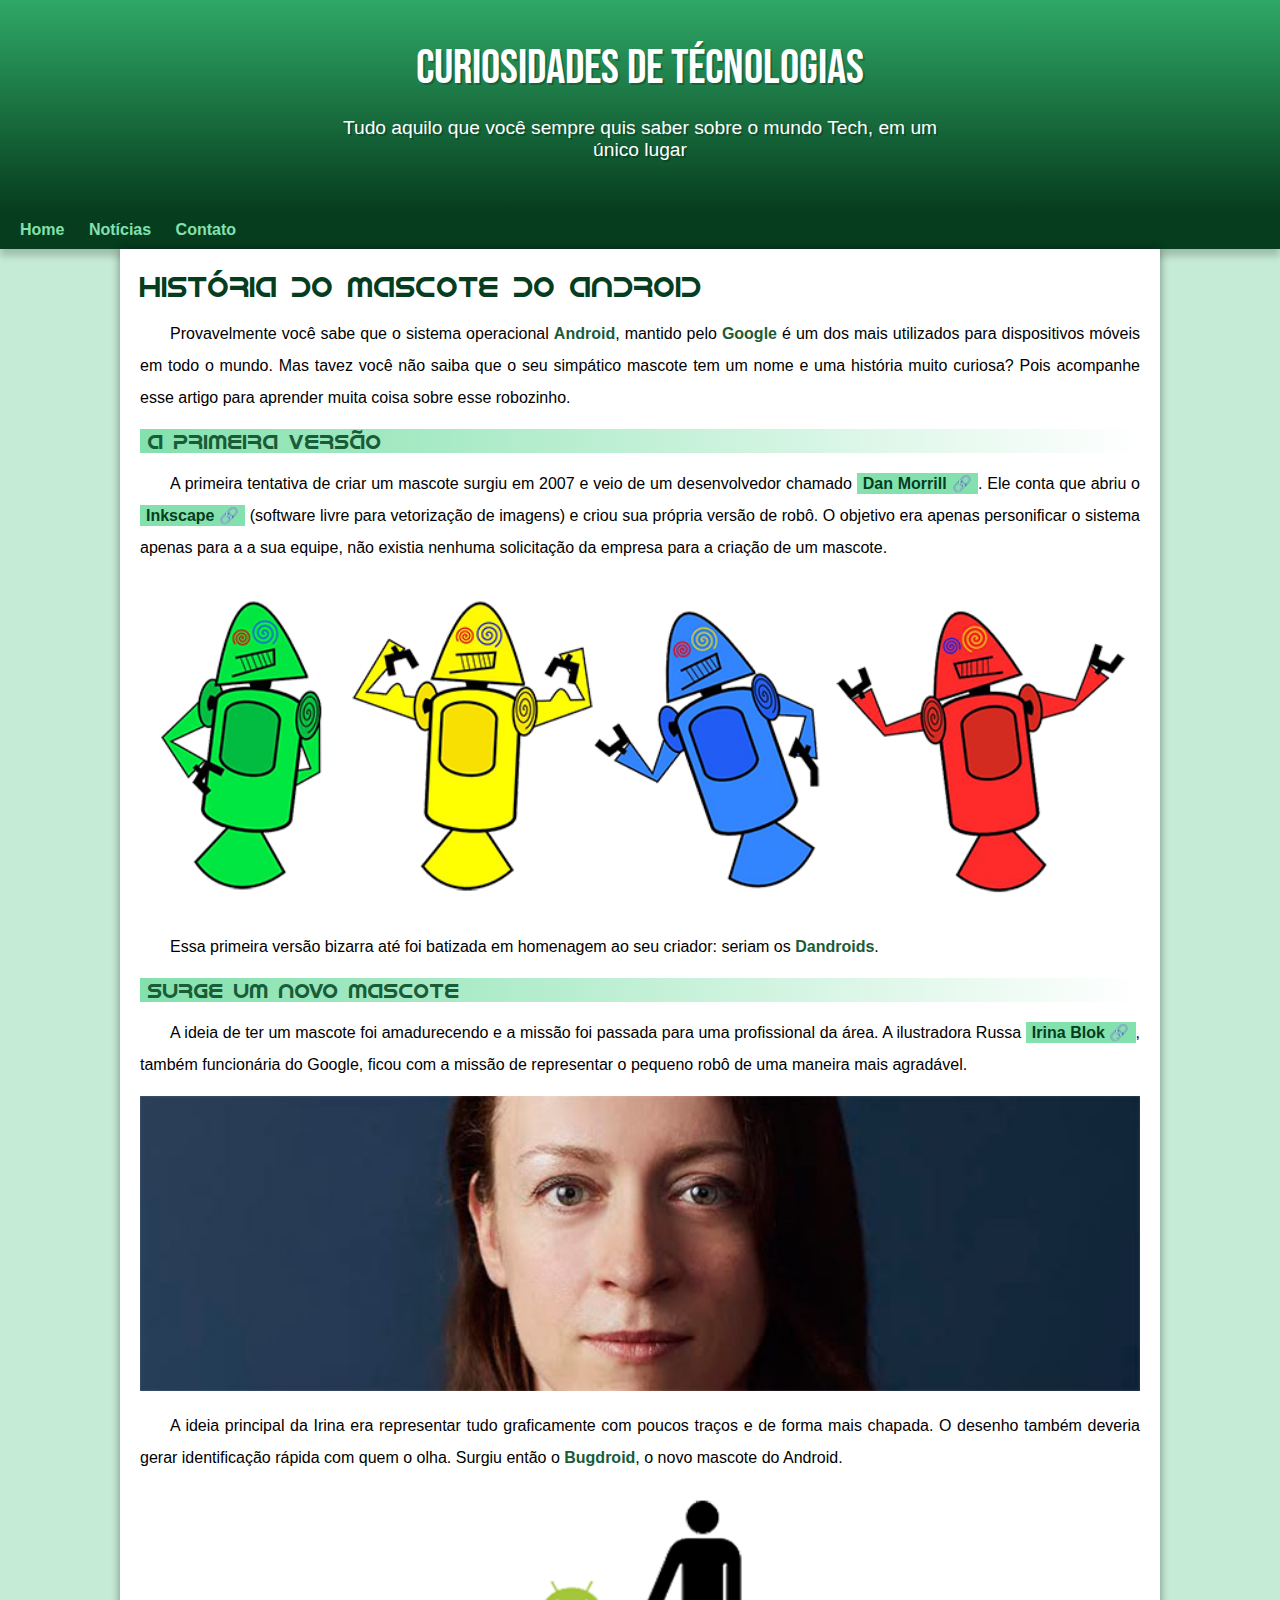
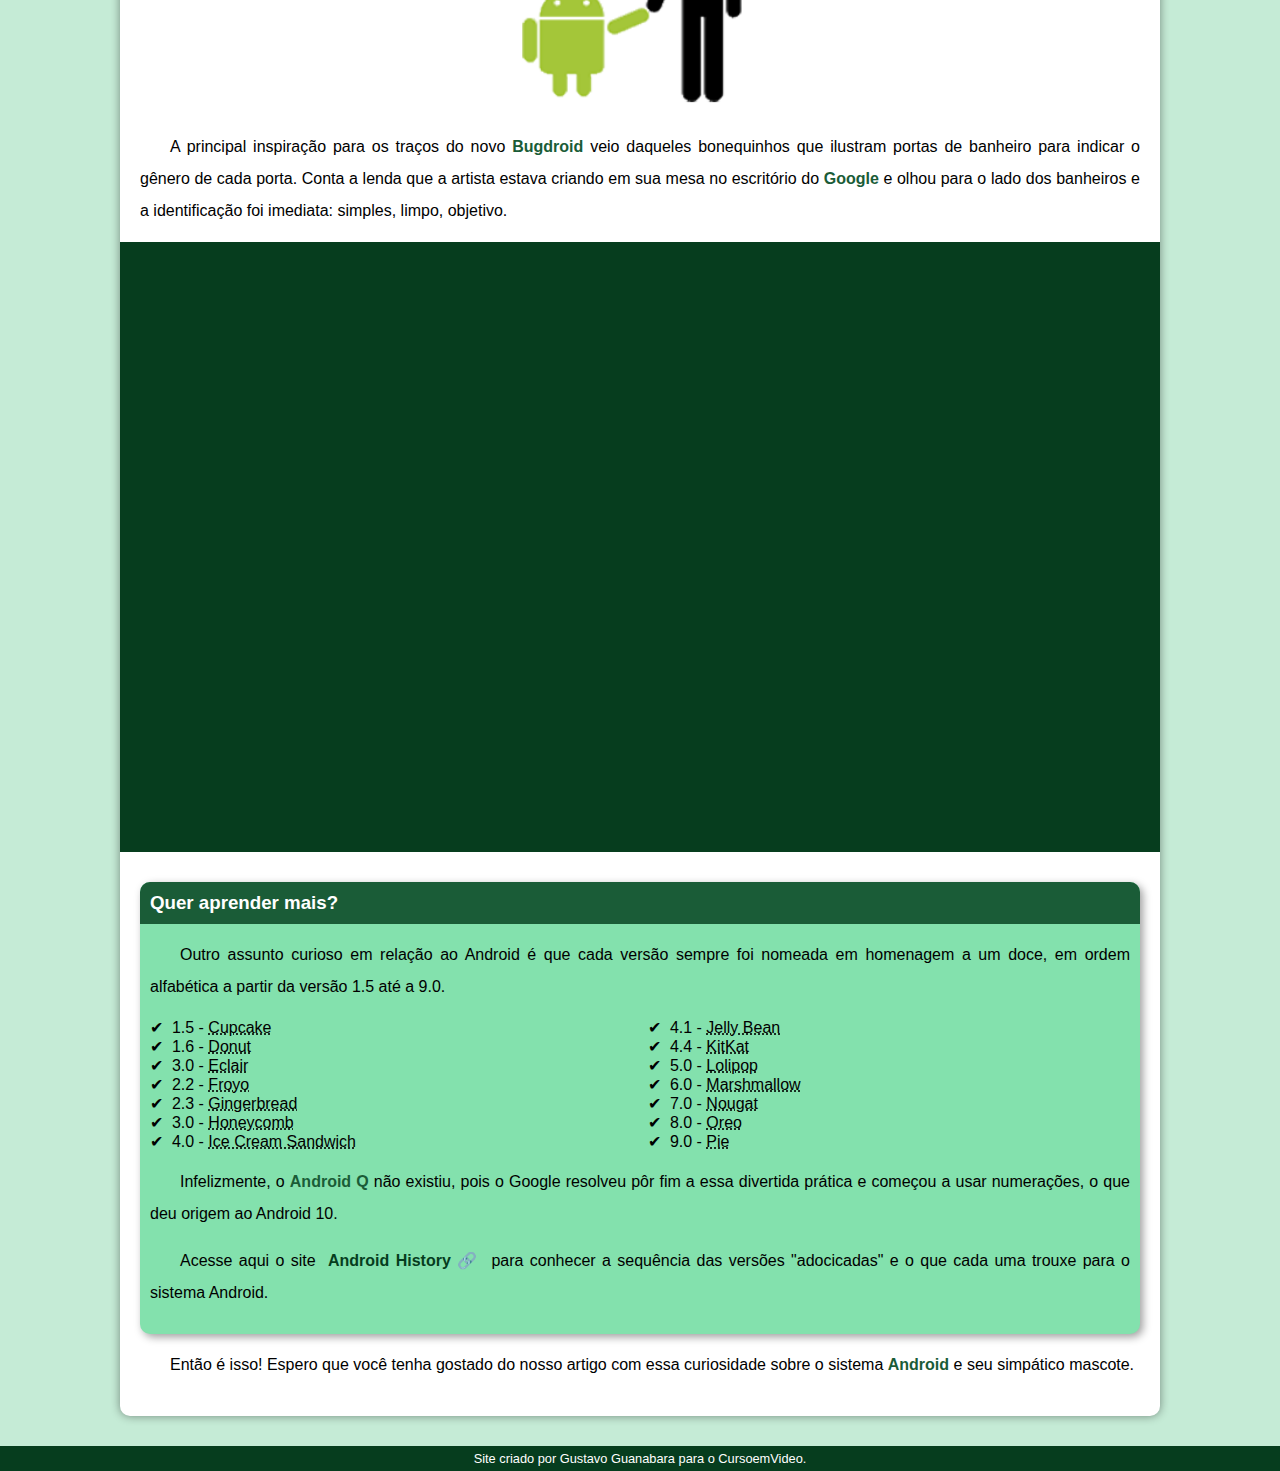
<file: index.html>
<!DOCTYPE html>
<html lang="pt-br">
<head>
    <meta charset="UTF-8">
    <meta name="viewport" content="width=device-width, initial-scale=1.0">
    <title>Como surgiu o mascote do Android?</title>
    <link rel="shortcut icon" href="imagens/favicon.ico" type="image/x-icon">
    <link rel="stylesheet" href="estilo/style.css">
</head>
<body>
    <header>
        <h1>Curiosidades de Técnologias</h1>
        <p>Tudo aquilo que você sempre quis saber sobre o mundo Tech, em um único lugar</p>
    </header>
    <nav>
        <a href="#">Home</a>
        <a href="#">Notícias</a>
        <a href="#">Contato</a>
        
    </nav>
    <main>
        <article>

            <h1>História do Mascote do Android</h1>

        <p>Provavelmente você sabe que o sistema operacional <strong>Android</strong>, mantido pelo <strong>Google</strong> é um dos mais utilizados para dispositivos móveis em todo o mundo. Mas tavez você não saiba que o seu simpático mascote tem um nome e uma história muito curiosa? Pois acompanhe esse artigo para aprender muita coisa sobre esse robozinho.</p>

        <h2>A primeira versão</h2>

        <p>A primeira tentativa de criar um mascote surgiu em 2007 e veio de um desenvolvedor chamado <a href="https://androidcommunity.com/dan-morrill-shows-us-the-android-mascot-that-almost-was-20130103/" target="_blank" class="externo">Dan Morrill</a>. Ele conta que abriu o <a href="https://inkscape.org/pt-br/" target="_blank" class="externo" >Inkscape</a> (software livre para vetorização de imagens) e criou sua própria versão de robô. O objetivo era apenas personificar o sistema apenas para a a sua equipe, não existia nenhuma solicitação da empresa para a criação de um mascote.</p>

        <picture>
            <source media="(max-width: 600px)" srcset="imagens/dan-droids-pq.png">
            <img src="imagens/dan-droids.png" alt="imagem Android"></picture>

        <p>Essa primeira versão bizarra até foi batizada em homenagem ao seu criador: seriam os <strong>Dandroids</strong>.</p>

        <h2>Surge um novo mascote</h2>

        <p>A ideia de ter um mascote foi amadurecendo e a missão foi passada para uma profissional da área. A ilustradora Russa <a href="https://www.irinablok.com/android" target="_blank" class="externo">Irina Blok</a>, também funcionária do Google, ficou com a missão de representar o pequeno robô de uma maneira mais agradável.</p>

        <picture>
            <source media="(max-width: 600px)" srcset="imagens/irina-blok-pq.jpg">
            <img src="imagens/irina-blok.jpg" alt="foto irina-blok"></picture>

        <p>A ideia principal da Irina era representar tudo graficamente com poucos traços e de forma mais chapada. O desenho também deveria gerar identificação rápida com quem o olha. Surgiu então o <strong>Bugdroid</strong>, o novo mascote do Android.</p>

        <img src="imagens/bugdroid.png" class="pequena" alt="bugdroid">

        <p>A principal inspiração para os traços do novo <strong>Bugdroid</strong> veio daqueles bonequinhos que ilustram portas de banheiro para indicar o gênero de cada porta. Conta a lenda que a artista estava criando em sua mesa no escritório do <strong>Google</strong> e olhou para o lado dos banheiros e a identificação foi imediata: simples, limpo, objetivo.</p>

        <div class="video"><iframe width="560" height="315" src="https://www.youtube.com/embed/l2UDgpLz20M?si=ksCNosZcm5xVCLzm" title="YouTube video player" frameborder="0" allow="accelerometer; autoplay; clipboard-write; encrypted-media; gyroscope; picture-in-picture; web-share" referrerpolicy="strict-origin-when-cross-origin" allowfullscreen></iframe></div>
 
        <aside>
            <h3>Quer aprender mais?</h3>

            <p>Outro assunto curioso em relação ao Android é que cada versão sempre foi nomeada em homenagem a um doce, em ordem alfabética a partir da versão 1.5 até a 9.0.</p>

            <ul>
                <li>1.5 - <abbr title="Bolo de Copo">Cupcake</abbr></li>
                <li>1.6 - <abbr title="Rosquinha">Donut</abbr></li>
                <li>3.0 - <abbr title="Bomba">Eclair</abbr></li>
                <li>2.2 - <abbr title="Iorgute Congelado">Froyo</abbr></li>
                <li>2.3 - <abbr title="Biscoito de Gembibre">Gingerbread</abbr></li>
                <li>3.0 - <abbr title="Favo de Mel">Honeycomb</abbr></li>
                <li>4.0 - <abbr title="Sanduíche de Sorvete">Ice Cream Sandwich</abbr></li>
                <li>4.1 - <abbr title="Jujuba">Jelly Bean</abbr></li>
                <li>4.4 - <abbr title="Kitkat">KitKat</abbr></li>
                <li>5.0 - <abbr title="Pirulito">Lolipop</abbr></li>
                <li>6.0 - <abbr title="Marchimelo">Marshmallow</abbr></li>
                <li>7.0 - <abbr title="Torreno">Nougat</abbr></li>
                <li>8.0 - <abbr title="Oreo">Oreo</abbr></li>
                <li>9.0 - <abbr title="Torta">Pie</abbr></li>
            </ul>
           
            <p>Infelizmente, o <strong>Android Q</strong> não existiu, pois o Google resolveu pôr fim a essa divertida prática e começou a usar numerações, o que deu origem ao Android 10.</p>

            <p>Acesse aqui o site <a href="https://www.android.com/intl/en_uk/" target="_blank" class="externo">Android History</a> para conhecer a sequência das versões "adocicadas" e o que cada uma trouxe para o sistema Android.</p>
        </aside>
        
        <p>Então é isso! Espero que você tenha gostado do nosso artigo com essa curiosidade sobre o sistema <strong>Android</strong> e seu simpático mascote.</p>
        </article>
    </main>
    <footer>Site criado por Gustavo Guanabara para o CursoemVideo.</footer>
</body>
</html>
</file>
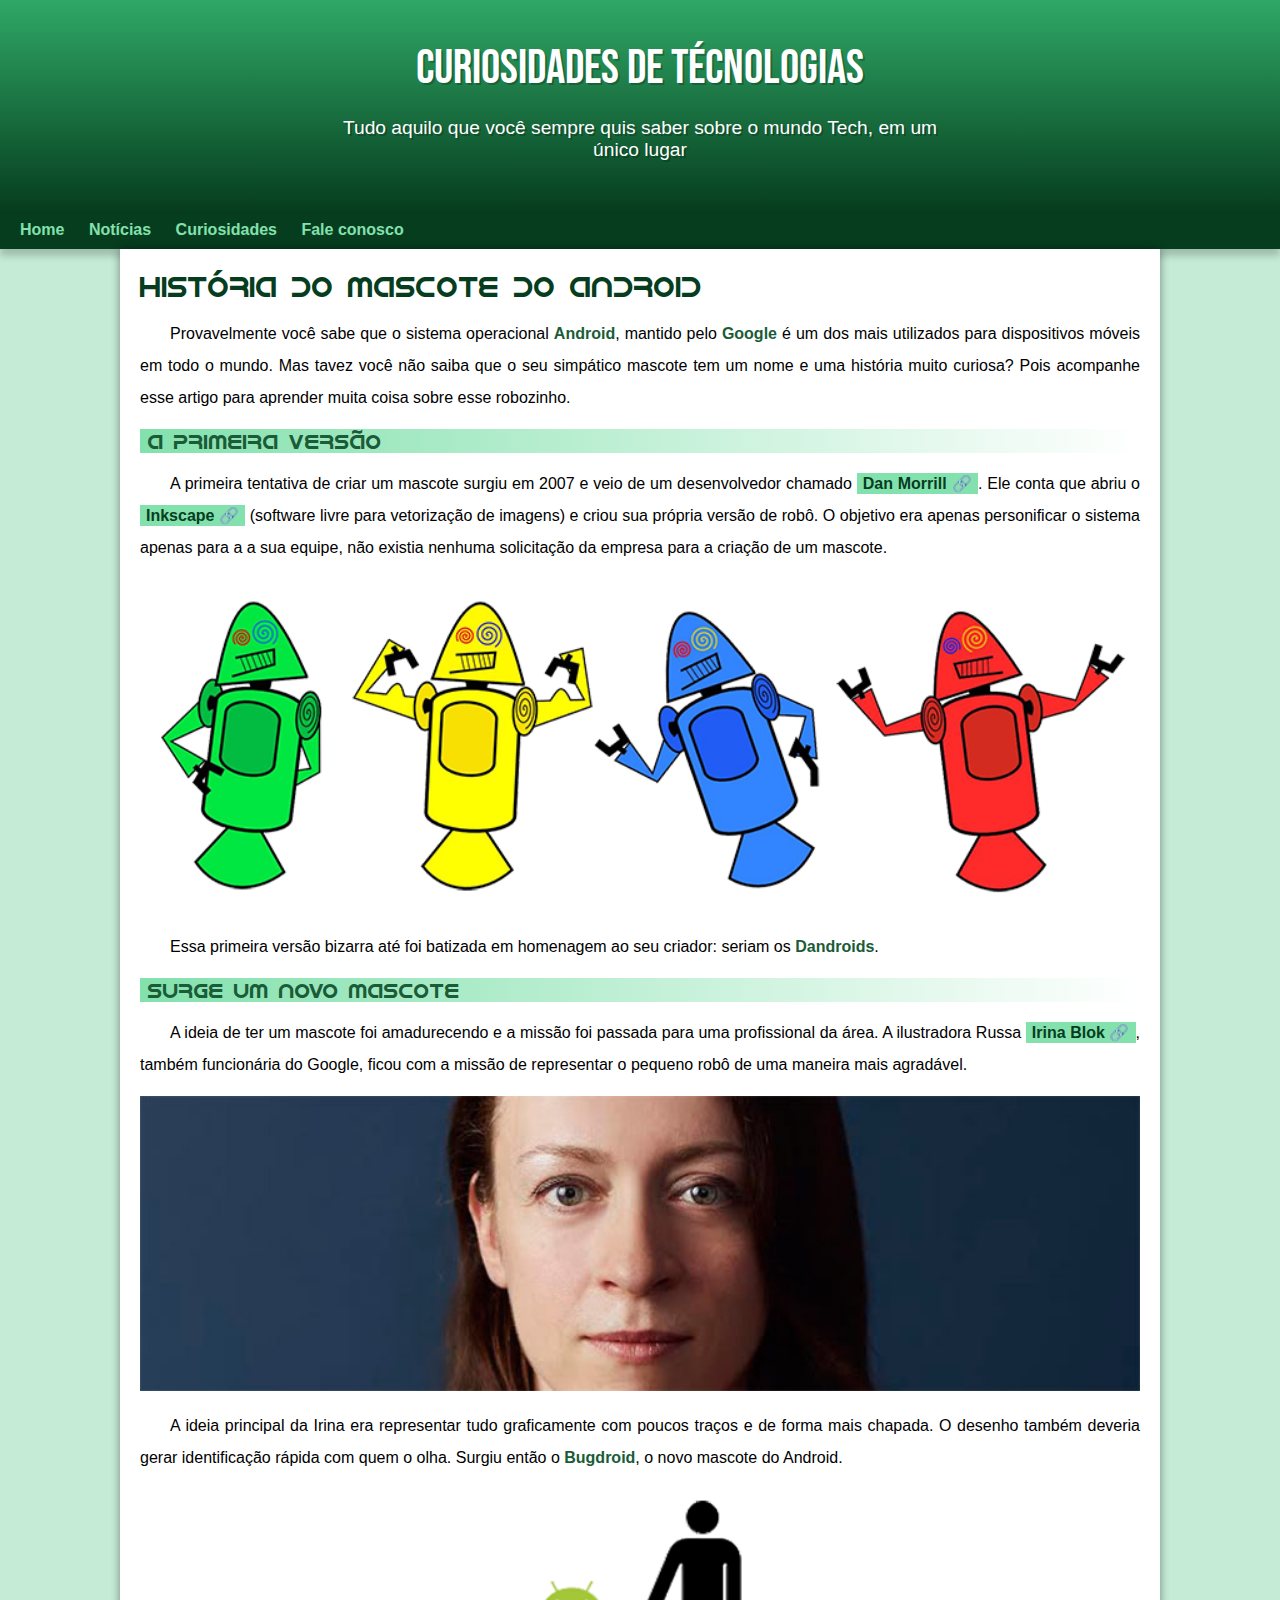
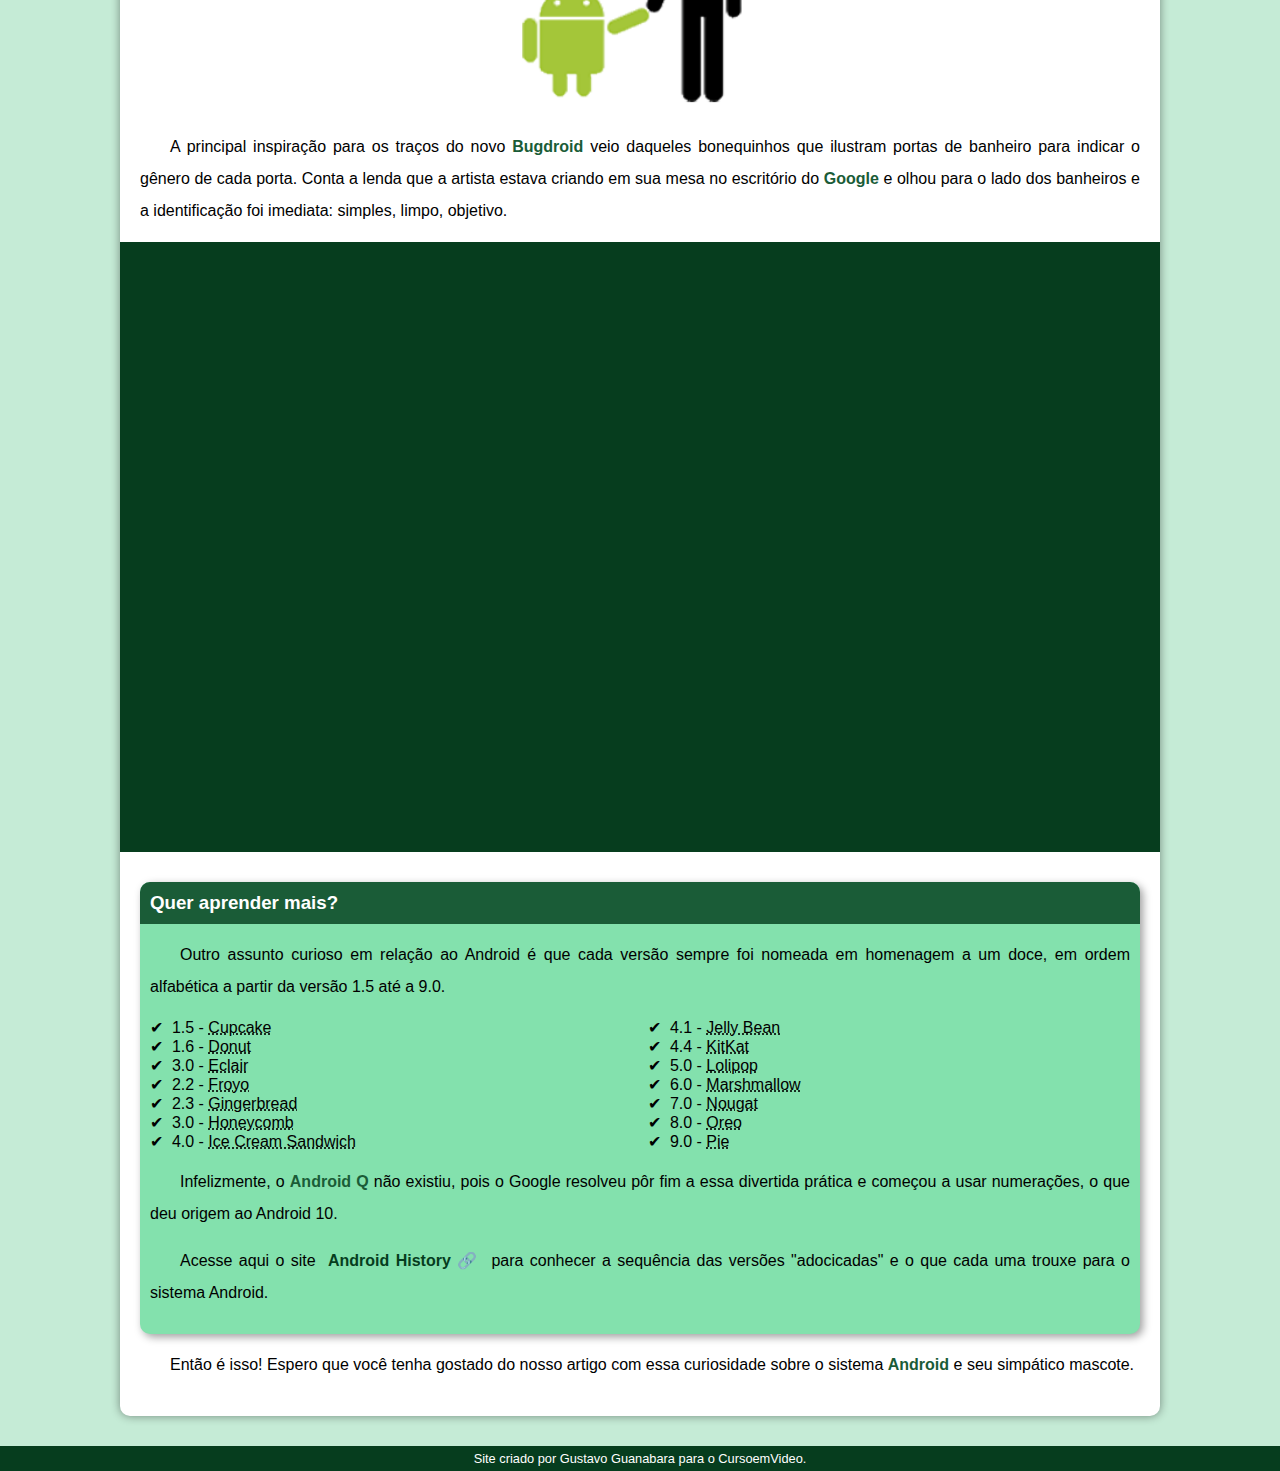
<file: index.html.html>
<!DOCTYPE html>
<html lang="pt-br">
<head>
    <meta charset="UTF-8">
    <meta name="viewport" content="width=device-width, initial-scale=1.0">
    <title>Como surgiu o mascote do Android?</title>
    <link rel="shortcut icon" href="imagens/favicon.ico" type="image/x-icon">
    <link rel="stylesheet" href="estilo/style.css">
</head>
<body>
    <header>
        <h1>Curiosidades de Técnologias</h1>
        <p>Tudo aquilo que você sempre quis saber sobre o mundo Tech, em um único lugar</p>
    </header>
    <nav>
        <a href="#">Home</a>
        <a href="#">Notícias</a>
        <a href="#">Curiosidades</a>
        <a href="#">Fale conosco</a>
    </nav>
    <main>
        <article>

            <h1>História do Mascote do Android</h1>

        <p>Provavelmente você sabe que o sistema operacional <strong>Android</strong>, mantido pelo <strong>Google</strong> é um dos mais utilizados para dispositivos móveis em todo o mundo. Mas tavez você não saiba que o seu simpático mascote tem um nome e uma história muito curiosa? Pois acompanhe esse artigo para aprender muita coisa sobre esse robozinho.</p>

        <h2>A primeira versão</h2>

        <p>A primeira tentativa de criar um mascote surgiu em 2007 e veio de um desenvolvedor chamado <a href="https://androidcommunity.com/dan-morrill-shows-us-the-android-mascot-that-almost-was-20130103/" target="_blank" class="externo">Dan Morrill</a>. Ele conta que abriu o <a href="https://inkscape.org/pt-br/" target="_blank" class="externo" >Inkscape</a> (software livre para vetorização de imagens) e criou sua própria versão de robô. O objetivo era apenas personificar o sistema apenas para a a sua equipe, não existia nenhuma solicitação da empresa para a criação de um mascote.</p>

        <picture>
            <source media="(max-width: 600px)" srcset="imagens/dan-droids-pq.png">
            <img src="imagens/dan-droids.png" alt="imagem Android"></picture>

        <p>Essa primeira versão bizarra até foi batizada em homenagem ao seu criador: seriam os <strong>Dandroids</strong>.</p>

        <h2>Surge um novo mascote</h2>

        <p>A ideia de ter um mascote foi amadurecendo e a missão foi passada para uma profissional da área. A ilustradora Russa <a href="https://www.irinablok.com/android" target="_blank" class="externo">Irina Blok</a>, também funcionária do Google, ficou com a missão de representar o pequeno robô de uma maneira mais agradável.</p>

        <picture>
            <source media="(max-width: 600px)" srcset="imagens/irina-blok-pq.jpg">
            <img src="imagens/irina-blok.jpg" alt="foto irina-blok"></picture>

        <p>A ideia principal da Irina era representar tudo graficamente com poucos traços e de forma mais chapada. O desenho também deveria gerar identificação rápida com quem o olha. Surgiu então o <strong>Bugdroid</strong>, o novo mascote do Android.</p>

        <img src="imagens/bugdroid.png" class="pequena" alt="bugdroid">

        <p>A principal inspiração para os traços do novo <strong>Bugdroid</strong> veio daqueles bonequinhos que ilustram portas de banheiro para indicar o gênero de cada porta. Conta a lenda que a artista estava criando em sua mesa no escritório do <strong>Google</strong> e olhou para o lado dos banheiros e a identificação foi imediata: simples, limpo, objetivo.</p>

        <div class="video"><iframe width="560" height="315" src="https://www.youtube.com/embed/l2UDgpLz20M?si=ksCNosZcm5xVCLzm" title="YouTube video player" frameborder="0" allow="accelerometer; autoplay; clipboard-write; encrypted-media; gyroscope; picture-in-picture; web-share" referrerpolicy="strict-origin-when-cross-origin" allowfullscreen></iframe></div>
 
        <aside>
            <h3>Quer aprender mais?</h3>

            <p>Outro assunto curioso em relação ao Android é que cada versão sempre foi nomeada em homenagem a um doce, em ordem alfabética a partir da versão 1.5 até a 9.0.</p>

            <ul>
                <li>1.5 - <abbr title="Bolo de Copo">Cupcake</abbr></li>
                <li>1.6 - <abbr title="Rosquinha">Donut</abbr></li>
                <li>3.0 - <abbr title="Bomba">Eclair</abbr></li>
                <li>2.2 - <abbr title="Iorgute Congelado">Froyo</abbr></li>
                <li>2.3 - <abbr title="Biscoito de Gembibre">Gingerbread</abbr></li>
                <li>3.0 - <abbr title="Favo de Mel">Honeycomb</abbr></li>
                <li>4.0 - <abbr title="Sanduíche de Sorvete">Ice Cream Sandwich</abbr></li>
                <li>4.1 - <abbr title="Jujuba">Jelly Bean</abbr></li>
                <li>4.4 - <abbr title="Kitkat">KitKat</abbr></li>
                <li>5.0 - <abbr title="Pirulito">Lolipop</abbr></li>
                <li>6.0 - <abbr title="Marchimelo">Marshmallow</abbr></li>
                <li>7.0 - <abbr title="Torreno">Nougat</abbr></li>
                <li>8.0 - <abbr title="Oreo">Oreo</abbr></li>
                <li>9.0 - <abbr title="Torta">Pie</abbr></li>
            </ul>
           
            <p>Infelizmente, o <strong>Android Q</strong> não existiu, pois o Google resolveu pôr fim a essa divertida prática e começou a usar numerações, o que deu origem ao Android 10.</p>

            <p>Acesse aqui o site <a href="https://www.android.com/intl/en_uk/" target="_blank" class="externo">Android History</a> para conhecer a sequência das versões "adocicadas" e o que cada uma trouxe para o sistema Android.</p>
        </aside>
        
        <p>Então é isso! Espero que você tenha gostado do nosso artigo com essa curiosidade sobre o sistema <strong>Android</strong> e seu simpático mascote.</p>
        </article>
    </main>
    <footer>Site criado por Gustavo Guanabara para o CursoemVideo.</footer>
</body>
</html>
</file>
<file: estilo/style.css>
@charset "UTF-8";

@import url('https://fonts.googleapis.com/css2?family=Bebas+Neue&display=swap');

@font-face{
    font-family: 'Android';
    src: url('../fontes/idroid.otf') format('opentype');
    font-weight: normal;

}

:root{
    --cor0: #c5ebd6;
    --cor1: #83e1ad;
    --cor2: #3ddc84;
    --cor3: #2fa866;
    --cor4: #1a5c37;
    --cor5: #063d1e;

    
    --fonte-padrao: Arial, Helvetica, sans-serif; 
    --fonte-destaque: "Bebas Neue", sans-serif;
    --fonte-android: 'Android', cursive;

}

*{
    margin: 0px;
    padding: 0px;
}

body{
    background-color: var(--cor0);
    font-family: var(--fonte-padrao);
}

a.externo::after {
    content: '\00A0\1F517';
}

header {
    background-image: linear-gradient(to bottom, var(--cor3), var(--cor5));
    min-height: 150px;
    text-align: center;
    padding-top: 40px;
}

header > h1 {
    color: white;
    font-family: var(--fonte-destaque);
    font-size: 3em;
    font-weight: normal;
    margin-bottom: 20px;
    text-shadow: 2px 2px 0px rgba(0, 0, 0, 0.24);
}

header > p {
    color: white;
    font-family: var(--fonte-padrao);
    font-size: 1.2em;
    max-width: 600px; /*antes de 600px a imagem quebra*/
    padding-left: 10px;
    padding-right: 10px;
    margin: auto;
    padding-bottom: 50px;
    text-shadow: 2px 2px 0px rgba(0, 0, 0, 0.24);

}

nav{
    background-color: var(--cor5);
    padding: 10px;
    box-shadow: 0px 7px 7px rgba(0, 0, 0, 0.192);
}

nav > a {
    color: var(--cor1);
    padding: 10px;
    border-radius: 5px;
    text-decoration: none;
    font-weight: bold;
    transition-duration: .4s;
}

nav > a:hover{
    background-color: var(--cor3);
    color: var(--cor5);
}

main {

    min-width: 300px;
    max-width: 1000px;
    margin: auto;
    margin-bottom: 30px;
    padding: 20px;
    background-color: white;
    box-shadow: 0px 0px 10px rgba(0, 0, 0, 0.425);
    border-bottom-left-radius: 10px;
    border-bottom-right-radius: 10px;
}

main h1 {
    color: var(--cor5);
    font-family: var(--fonte-android);
    font-weight: normal;
    font-size: 1.8em;
}

main h2 {
    font-family: var(--fonte-android);
    font-size: 1.3em;
    font-weight: normal;
    color: var(--cor4);
    background-image: linear-gradient(to right, var(--cor1), transparent);
    text-indent: 8px; /*PARAGRÁFO*/

}

main p {
    margin: 15px 0px;
    text-align: justify;
    text-indent: 30px;
    font-size: 1em;
    line-height: 2em;
}

main strong {
    color: var(--cor4);
    font-weight: bold;

}

main a {
    text-decoration: none;
    font-weight: bold;
    color: var(--cor5);
    background-color: var(--cor1);
    padding: 2px 6px;

}

main a:hover {
    text-decoration: underline;
    color: var(--cor4);
}

main img{
    width: 100%;
}

main img.pequena{
    max-width: 350px;
    display: block;
    margin: auto;
}

div.video {
    background-color: var(--cor5);
    margin: 0px -20px 30px -20px;
    padding: 20px;
    padding-bottom: 59%; /*faixa preta na lateral interno do video*/
    position: relative;
}

div.video > iframe {
    position: absolute;
    top: 5%;
    left: 5%;
    width: 90%;
    height: 90%;

}

aside {
    background-color: var(--cor1);
    padding: 10px;
    border-radius: 10px;
    box-shadow: 3px 3px 8px rgba(0, 0, 0, 0.380);
}

aside h3 {
    background-color: var(--cor4);
    color: white;
    padding: 10px;
    margin: -10px -10px 0px -10px;
    border-radius: 10px 10px 0px 0px;

}

aside > ul {
    list-style-type: '\2714\00A0\00A0'; /*espaço do check*/
    list-style-position: inside;
    columns: 2;

}

footer{
    background-color: var(--cor5);
    color: white;
    text-align: center;
    font-size: 0.8em;
    padding: 5px;
}
</file>
